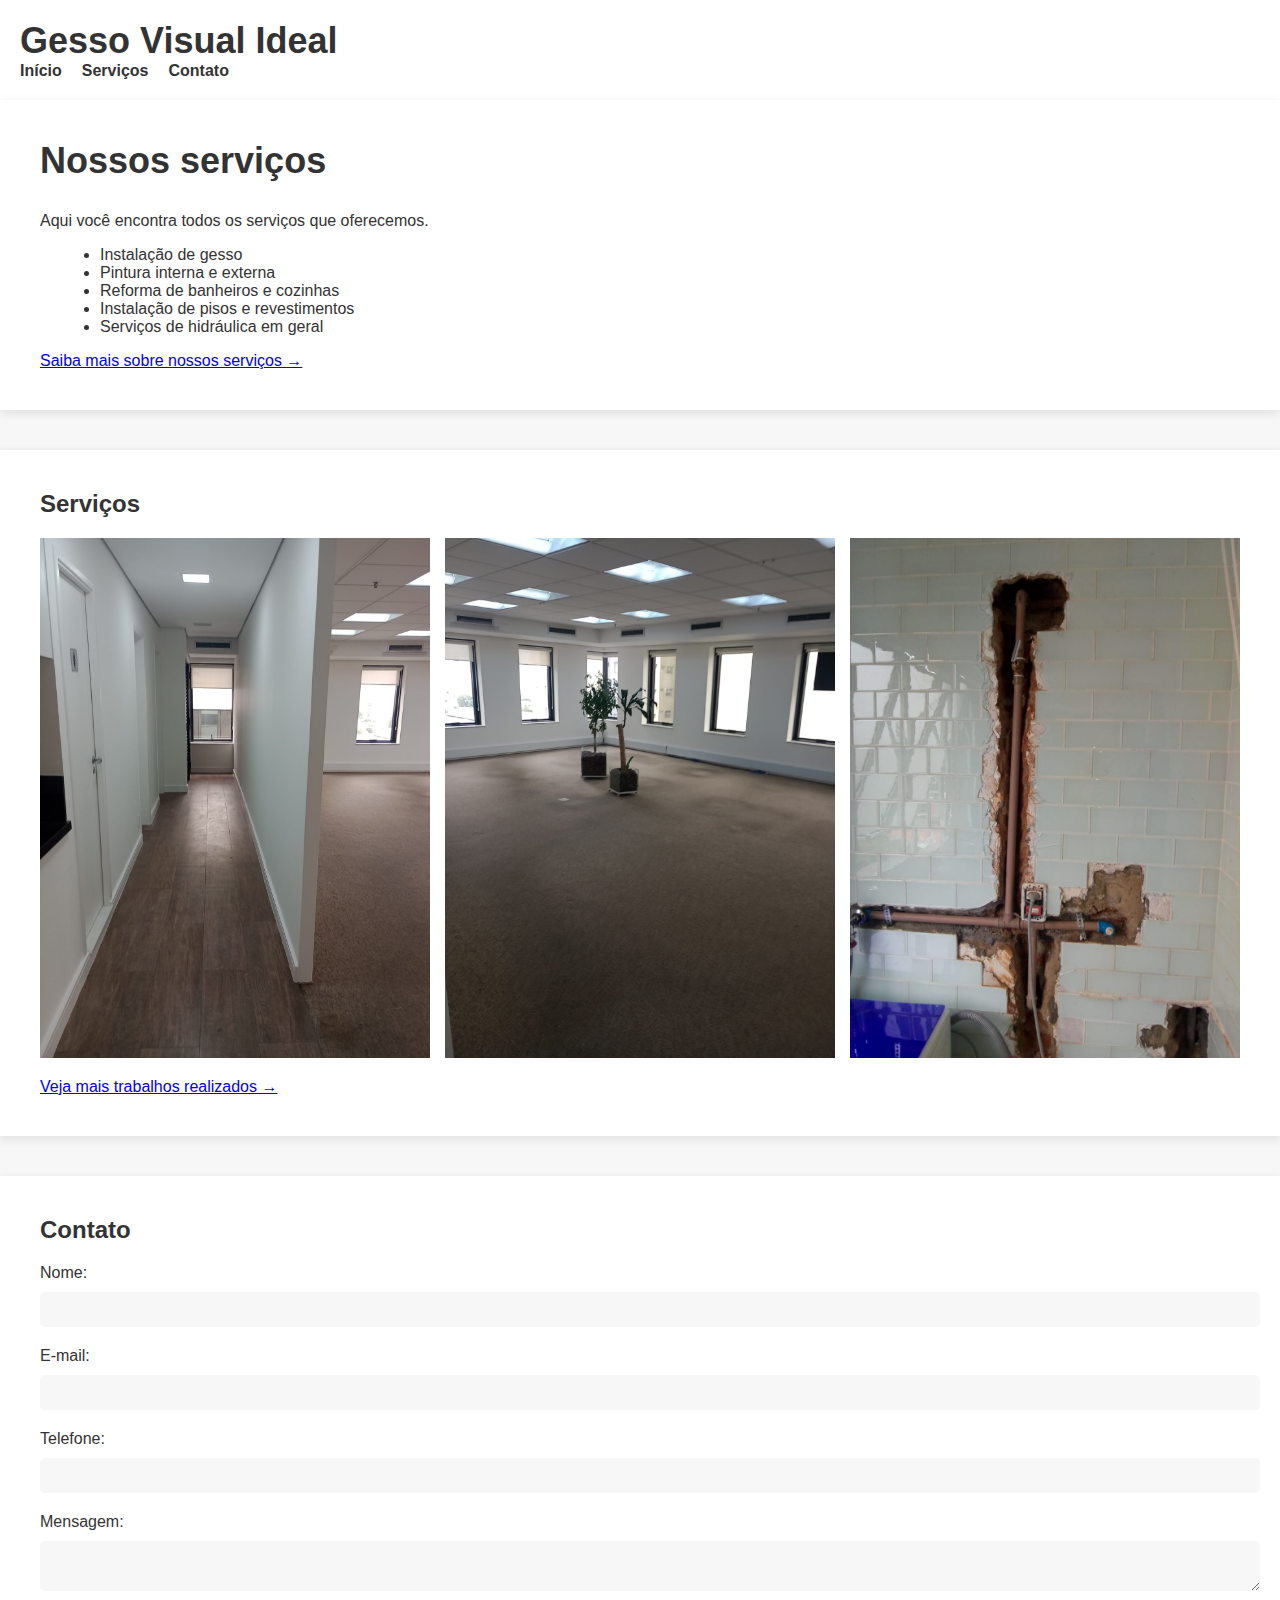
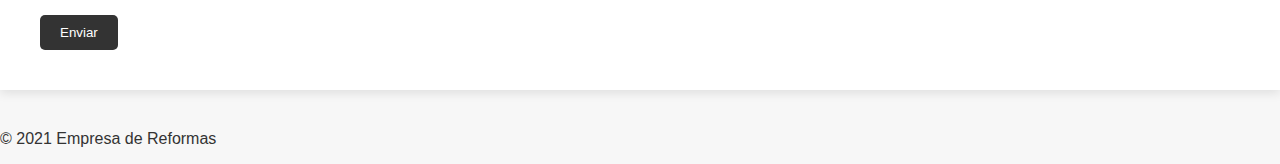
<file: index.html>
<!DOCTYPE html>
<html>
<head>
	<title>Gesso Visual Ideal</title>
	<link rel="stylesheet" href="style.css">
</head>
<body>
	<header>
		<h1>Gesso Visual Ideal</h1>
		<nav>
			<ul>
				<li><a href="#">Início</a></li>
				<li><a href="servicos.html">Serviços</a></li>
				 
				<li><a href="#">Contato</a></li>
			</ul>
		</nav>
	</header>

	<main>
		<section id="servicos">
			<h2>Nossos serviços</h2>
			<p>Aqui você encontra todos os serviços que oferecemos.</p>

			<ul>
				<li>Instalação de gesso</li>
				<li>Pintura interna e externa</li>
				<li>Reforma de banheiros e cozinhas</li>
				<li>Instalação de pisos e revestimentos</li>
				<li>Serviços de hidráulica em geral</li>
			</ul>

			<a href="#">Saiba mais sobre nossos serviços &rarr;</a>

		</section>

		<section id="">
			<h2>Serviços</h2>

			<div class="gallery">
				<img src="vinilico.jpg" alt="Imagem 1">
				<img src="vinilico2.jpg" alt="Imagem 2">
				<img src="hidraulica.jpg" alt="Imagem 3">
				
			</div>

			<a href="servicos.html">Veja mais trabalhos realizados &rarr;</a>

		</section>

		<section id="contato">
			<h2>Contato</h2>
			<form action="enviar.php" method="post">
				<label for="nome">Nome:</label>
				<input type="text" id="nome" name="nome" required>
		
				<label for="email">E-mail:</label>
				<input type="email" id="email" name="email" required>
		
				<label for="telefone">Telefone:</label>
				<input type="tel" id="telefone" name="telefone">
		
				<label for="mensagem">Mensagem:</label>
				<textarea id="mensagem" name="mensagem"></textarea>
		
				<input type="submit" value="Enviar">
			</form>
		</section>
		
	</main>

	<footer>
		<p>&copy; 2021 Empresa de Reformas</p>
	</footer>

</body>
</html>
</file>
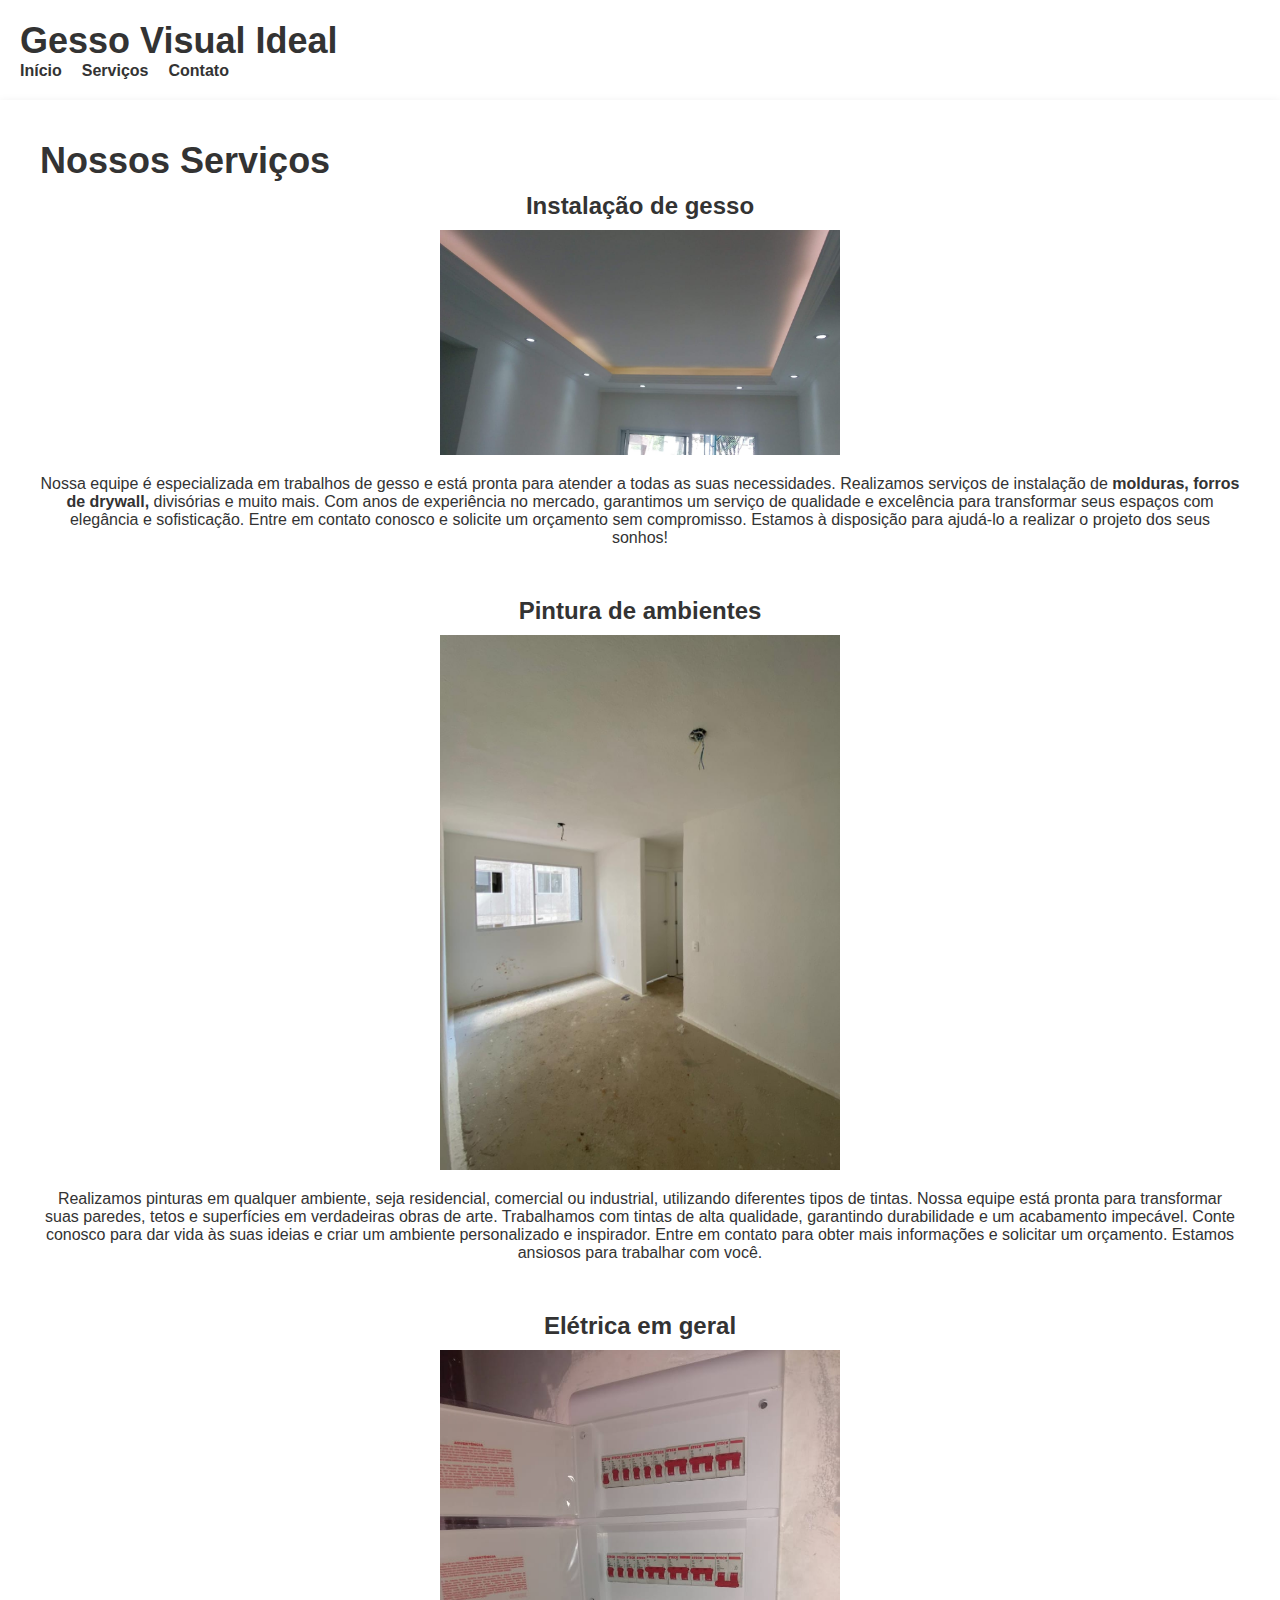
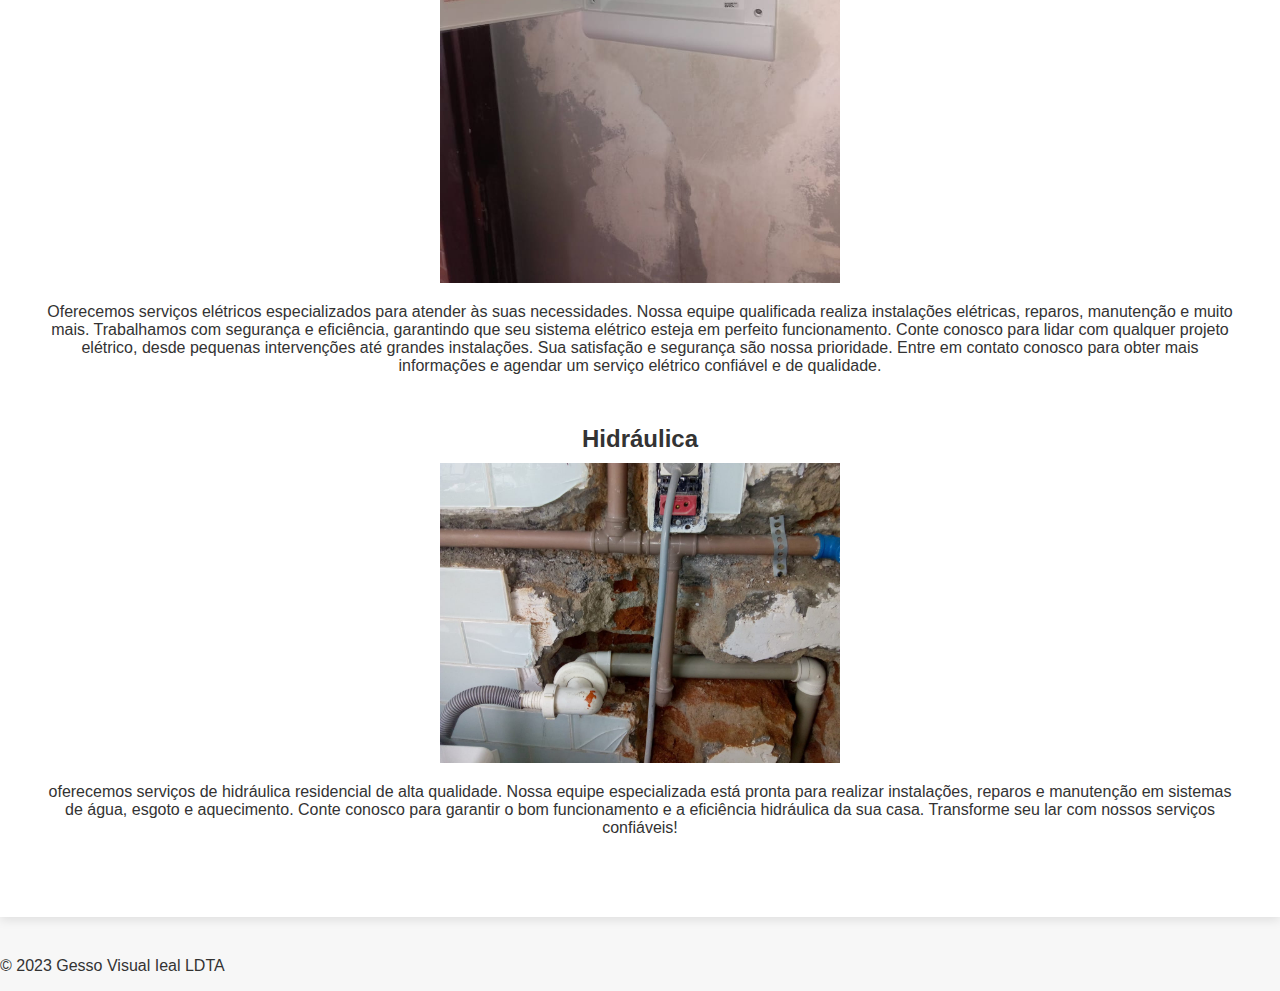
<file: servicos.html>
<!DOCTYPE html>
<html>
<head>
  <title>Empresa de Reformas</title>
  <link rel="stylesheet" href="style.css">
</head>
<body>
  <header>
    <h1>Gesso Visual Ideal</h1>
    <nav>
      <ul>
        <li><a href="index.html">Início</a></li>
        <li><a href="servicos.html">Serviços</a></li>
        
        <li><a href="#">Contato</a></li>
      </ul>
    </nav>
  </header>

  <main>
    <section id="servicos">
      <h1>Nossos Serviços</h1>
      <div class="servico">
        <h3>Instalação de gesso</h3>
        <img src="forro.jpg" alt="Instalação de gesso" width="400" height="350">
        
        <p>Nossa equipe é especializada em trabalhos de gesso e está pronta para atender a todas as suas necessidades. Realizamos serviços de instalação de <strong>molduras, forros de drywall,</strong> divisórias e muito mais. Com anos de experiência no mercado, garantimos um serviço de qualidade e excelência para transformar seus espaços com elegância e sofisticação. Entre em contato conosco e solicite um orçamento sem compromisso. Estamos à disposição para ajudá-lo a realizar o projeto dos seus sonhos!</p>
      </div>
      <div class="servico">
        <h3>Pintura de ambientes</h3>
        <img src="pintura.jpeg" alt="Pintura de ambientes" width="400" height="350">
         
        <p>Realizamos pinturas em qualquer ambiente, seja residencial, comercial ou industrial, utilizando diferentes tipos de tintas. Nossa equipe está pronta para transformar suas paredes, tetos e superfícies em verdadeiras obras de arte. Trabalhamos com tintas de alta qualidade, garantindo durabilidade e um acabamento impecável. Conte conosco para dar vida às suas ideias e criar um ambiente personalizado e inspirador. Entre em contato para obter mais informações e solicitar um orçamento. Estamos ansiosos para trabalhar com você.</p>
      </div>
      <!-- Adicione mais serviços com imagens aqui -->
      <div class="servico">
        <h3>Elétrica em geral</h3>
        <img src="eletrica.jpeg" alt="Elétrica" width="400" height="350">
        <p>Oferecemos serviços elétricos especializados para atender às suas necessidades. Nossa equipe qualificada realiza instalações elétricas, reparos, manutenção e muito mais. Trabalhamos com segurança e eficiência, garantindo que seu sistema elétrico esteja em perfeito funcionamento. Conte conosco para lidar com qualquer projeto elétrico, desde pequenas intervenções até grandes instalações. Sua satisfação e segurança são nossa prioridade. Entre em contato conosco para obter mais informações e agendar um serviço elétrico confiável e de qualidade.</p>
      </div>
      <!-- Adicione mais serviços com imagens aqui -->
      <div class="servico">
        <h3>Hidráulica</h3>
        <img src="a.jpg" alt="E" width="400" height="350">
        <p> oferecemos serviços de hidráulica residencial de alta qualidade. Nossa equipe especializada está pronta para realizar instalações, reparos e manutenção em sistemas de água, esgoto e aquecimento. Conte conosco para garantir o bom funcionamento e a eficiência hidráulica da sua casa. Transforme seu lar com nossos serviços confiáveis! </p>
    </section>
  </main>

  <footer>
    <p>&copy; 2023 Gesso Visual Ieal LDTA</p>
  </footer>
</body>
</html>
</file>
<file: style.css>
body {
	font-family: Arial, sans-serif;
	color: #333;
	background-color: #f7f7f7;
	margin: 0;
	padding: 0;
}

header {
	background-color: #fff;
	padding: 20px;
	box-shadow: 0px 3px 10px rgba(0,0,0,0.1);
}

h1 {
	font-size: 36px;
	margin: 0;
}

nav ul {
	list-style: none;
	margin: 0;
	padding: 0;
	display: flex;
}

nav li {
	margin-right: 20px;
}

nav a {
	text-decoration: none;
	color: #333;
	font-weight: bold;
}

section {
	padding: 40px;
	background-color: #fff;
	box-shadow: 0px 3px 10px rgba(0,0,0,0.1);
	margin-bottom: 40px;
}

h2 {
	font-size: 24px;
	margin-top: 0;
}

ul {
	list-style: disc;
	margin-left: 20px;
}

.gallery {
	display: flex;
	flex-wrap: wrap;
	justify-content: space-between;
}

.gallery img {
	width: calc(33.333% - 10px);
	margin-bottom: 20px;
}

form label {
	display: block;
	margin-bottom: 10px;
}

input[type="text"],
input[type="email"],
input[type="tel"],
textarea {
	padding: 10px;
	border-radius: 5px;
	border: none;
	background-color: #f7f7f7;
	width: 100%;
	margin-bottom: 20px;
}

input[type="submit"] {
	background-color: #333;
	color: #fff;
	padding: 10px 20px;
	border-radius: 5px;
	border: none;
	cursor: pointer;
	transition-duration: 0.3s;
}

input[type="submit"]:hover {
	background-color: #555;
}

/* Mantenha as regras de estilo anteriores aqui */

#servicos {
    background-color: #fff;
    padding: 40px;
    box-shadow: 0px 3px 10px rgba(0, 0, 0, 0.1);
    margin-bottom: 40px;
  }
  
  #servicos h2 {
    font-size: 36px;
    margin-top: 0;
  }
  
  .servico {
    display: flex;
    flex-direction: column;
    align-items: center;
    text-align: center;
    margin-bottom: 40px;
  }
  
  .servico img {
    width: 100%;
    max-width: 400px;
    height: auto;
    margin-bottom: 20px;
  }
  
  .servico h3 {
    font-size: 24px;
    margin: 10px 0;
  }
  
  .servico p {
    margin: 0;
  }
  
  /* Mantenha as regras de estilo anteriores aqui */
</file>
